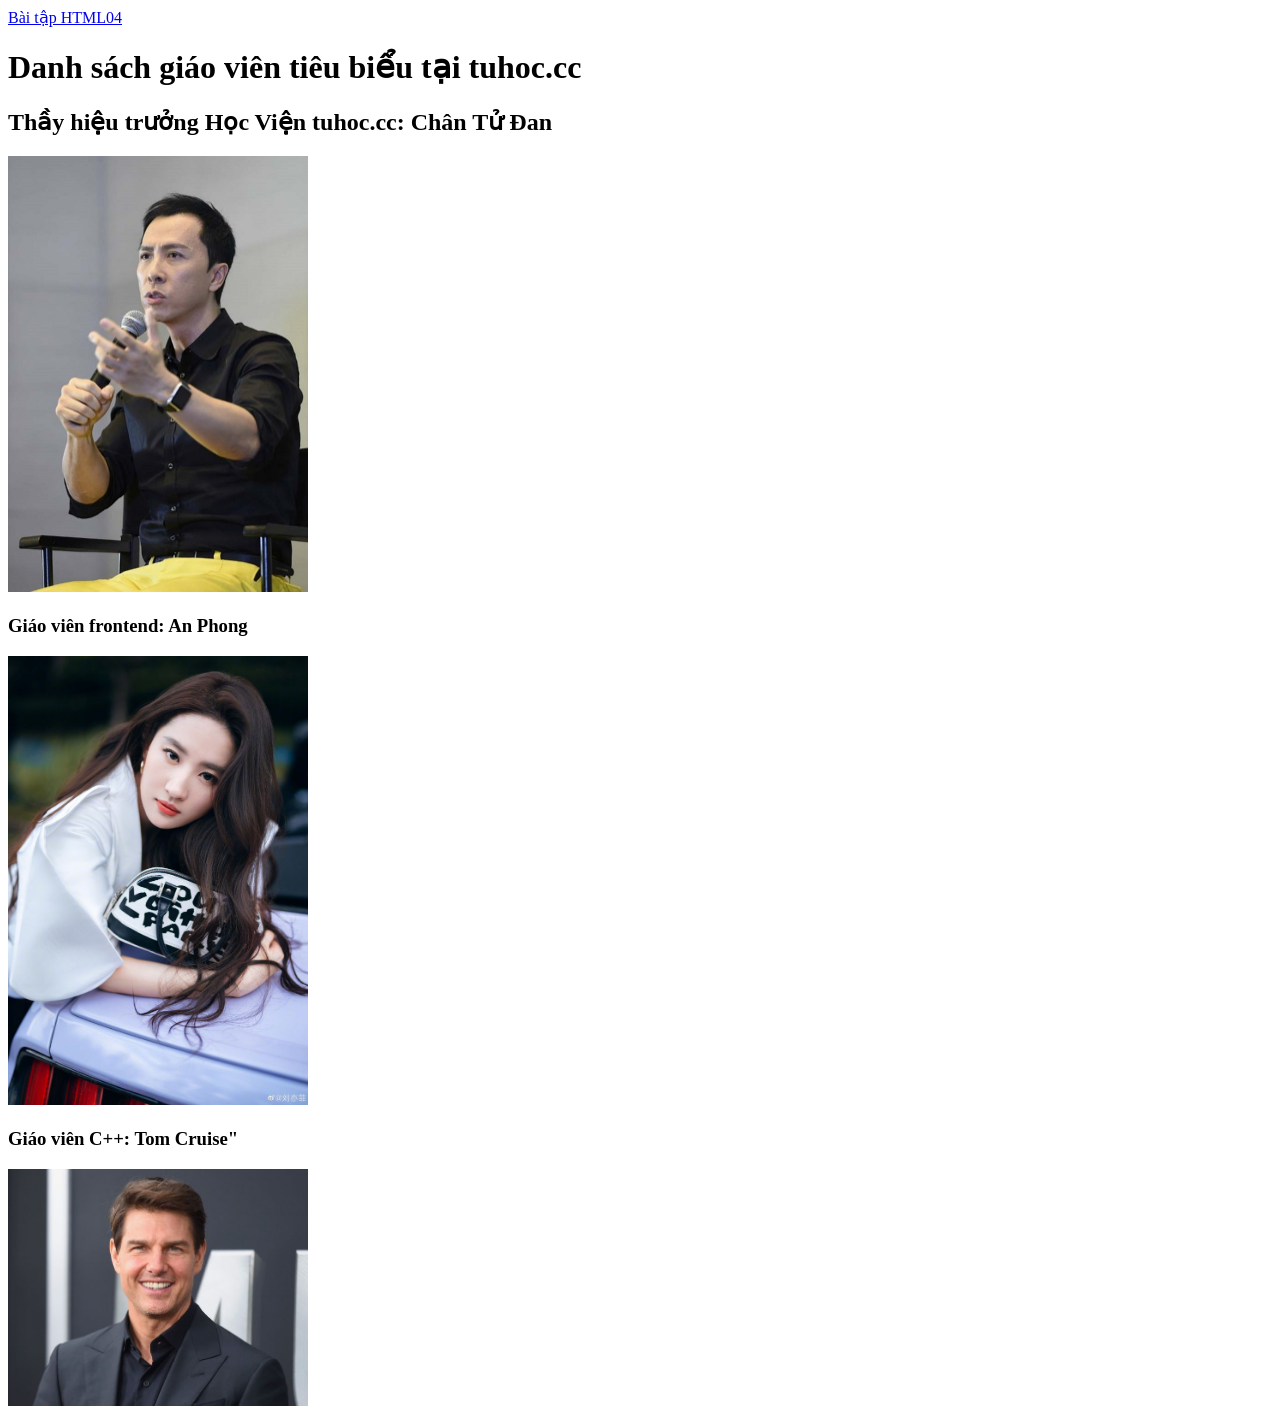
<file: 10.baitap04-inline-internal-external-css/index.html>
<!DOCTYPE html>
<html lang="vi">

<head>
    <meta charset="UTF-8">
    <meta name="viewport" content="width=device-width, initial-scale=1.0">
    <title>Bài tập HTML04 </title>
</head>

<body>
    <a href="http://tuhoc.cc/">Bài tập HTML04</a>
    <!-- 1.Dùng css inline Cho tiêu đề color: red-->
    <h1>Danh sách giáo viên tiêu biểu tại tuhoc.cc</h1>

    <!-- 2.Dùng internal css  Cho tên thầy hiệu trưởng màu blue color: blue-->
    <h2>Thầy hiệu trưởng Học Viện tuhoc.cc: Chân Tử Đan</h2>
    <img src="./img/hieutruong.jpg" alt="hiệu trưởng Học Viện tuhoc.cc" width="300">

    <!-- 3.Dùng external css Cho tên giáo viên C++, giáo viên front end màu: color: green -->
    <h3>Giáo viên frontend: An Phong</h3>
    <img src="./img/giao-vien-frontend.jpg" alt="Giáo viên frontend: An Phong" width="300">
    <h3>Giáo viên C++: Tom Cruise"</h3>
    <img src="./img/giao-vien-c.jpg" alt="Giáo viên C++: Tom Cruise" width="300">
</body>

</html>
</file>
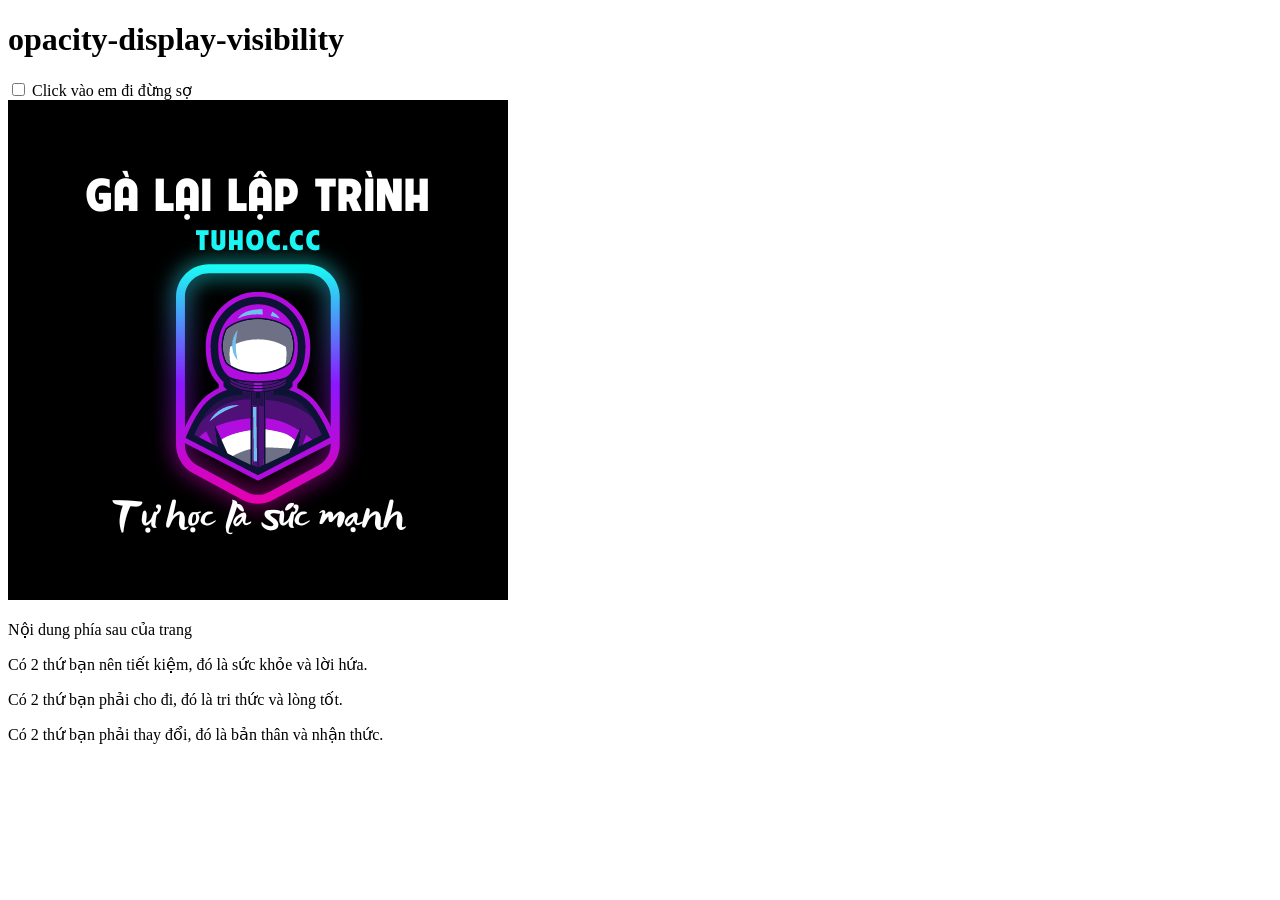
<file: 11.lythuyet-24.2-sudung-opacity-display-visibility/index.html>
<!DOCTYPE html>
<html lang="vi">

<head>
    <meta charset="UTF-8">
    <meta name="viewport" content="width=device-width, initial-scale=1.0">
    <link rel="stylesheet" href="style.css">
    <title>Trường hợp sử dụng opacity-display-visibility Tuhoc.cc</title>
</head>

<body>
    <h1>opacity-display-visibility</h1>
    <input type="checkbox"> Click vào em đi đừng sợ <br>
    <img src="./img/logo.png" alt="tuhoc.cc">
    <p>Nội dung phía sau của trang</p>
    <p>Có 2 thứ bạn nên tiết kiệm, đó là sức khỏe và lời hứa.</p>
    <p>Có 2 thứ bạn phải cho đi, đó là tri thức và lòng tốt.</p>
    <p>Có 2 thứ bạn phải thay đổi, đó là bản thân và nhận thức.</p>
</body>

</html>
</file>
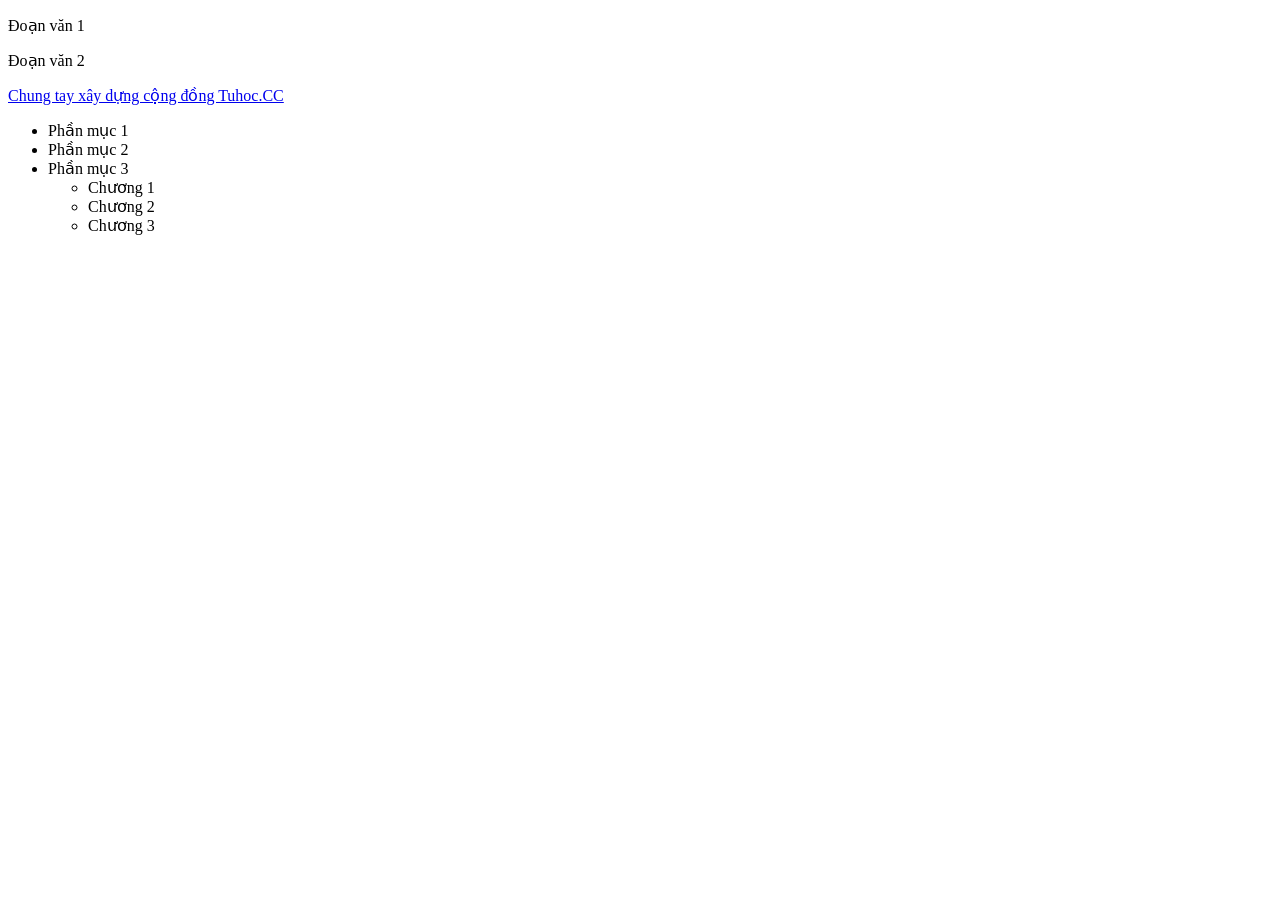
<file: 12.baitap05- star- selector/index.html>
<!DOCTYPE html>
<html lang="vi">

<head>
    <meta charset="UTF-8">
    <meta name="viewport" content="width=device-width, initial-scale=1.0">
    <link rel="stylesheet" href="style.css">
    <title>Bài tập 05 - * selector </title>
</head>

<body>
    <p>Đoạn văn 1</p>
    <p>Đoạn văn 2</p>
    <a href="http://tuhoc.cc">Chung tay xây dựng cộng đồng Tuhoc.CC</a>

    <ul>
        <li>Phần mục 1</li>
        <li>Phần mục 2</li>
        <li>
            Phần mục 3
            <ul>
                <li>Chương 1</li>
                <li>Chương 2</li>
                <li>Chương 3</li>
            </ul>
        </li>
    </ul>
</body>

</html>
</file>
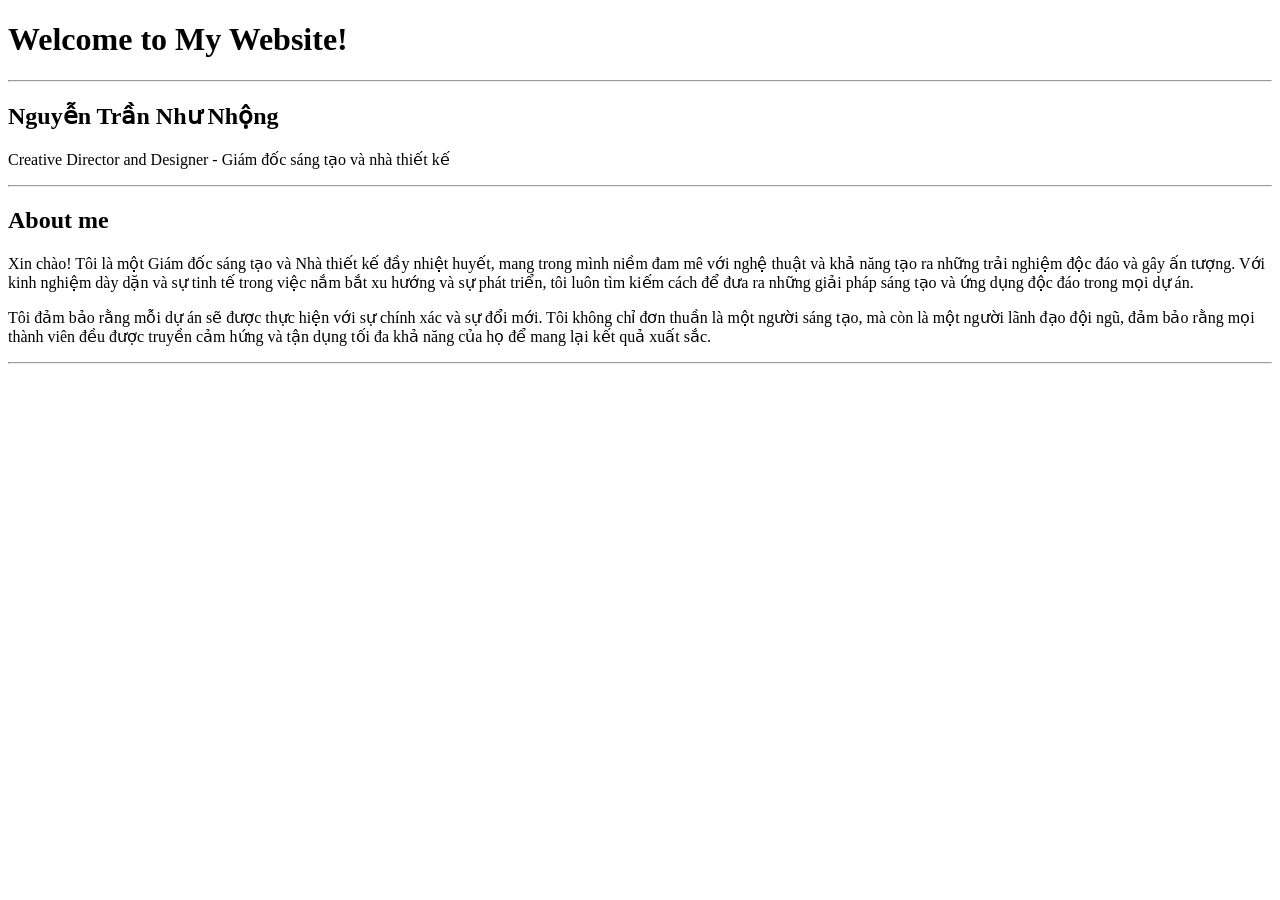
<file: 4.multi-page-Website/index.html>
<!DOCTYPE html>
<html lang="vi">

<head>
    <meta charset="UTF-8">
    <meta http-equiv="X-UA-Compatible" content="IE=edge">
    <meta name="viewport" content="width=device-width, initial-scale=1.0">
    <title>Bài học multi page Website</title>
</head>

<body>
    <!-- Thêm các link điều hướng -->
    <!-- 1. Điều hướng về trang chủ -->

    <!-- 2. Điều hướng đến contact.html -->

    <!-- 3. Điều hướng đến my-skill.html -->


    <h1>Welcome to My Website!</h1>
    <hr>
    <h2>Nguyễn Trần Như Nhộng</h2>
    <p>Creative Director and Designer - Giám đốc sáng tạo và nhà thiết kế</p>
    <hr>

    <!-- Thêm hình ảnh tuhoc.cc.jpg và khi click chuột sẽ điều hướng đến contact.html  -->

    <h2>About me</h2>
    <p>Xin chào! Tôi là một Giám đốc sáng tạo và Nhà thiết kế đầy nhiệt huyết, mang trong mình niềm đam mê với nghệ
        thuật và khả năng tạo ra những trải nghiệm độc đáo và gây ấn tượng. Với kinh nghiệm dày dặn và sự tinh tế trong
        việc nắm bắt xu hướng và sự phát triển, tôi luôn tìm kiếm cách để đưa ra những giải pháp sáng tạo và ứng dụng
        độc đáo trong mọi dự án.</p>
    <p>Tôi đảm bảo rằng mỗi dự án sẽ được thực hiện với sự chính xác và sự đổi mới. Tôi không chỉ đơn thuần là một người
        sáng tạo, mà còn là một người lãnh đạo đội ngũ, đảm bảo rằng mọi thành viên đều được truyền cảm hứng và tận dụng
        tối đa khả năng của họ để mang lại kết quả xuất sắc.</p>
    <hr>


</body>

</html>
</file>
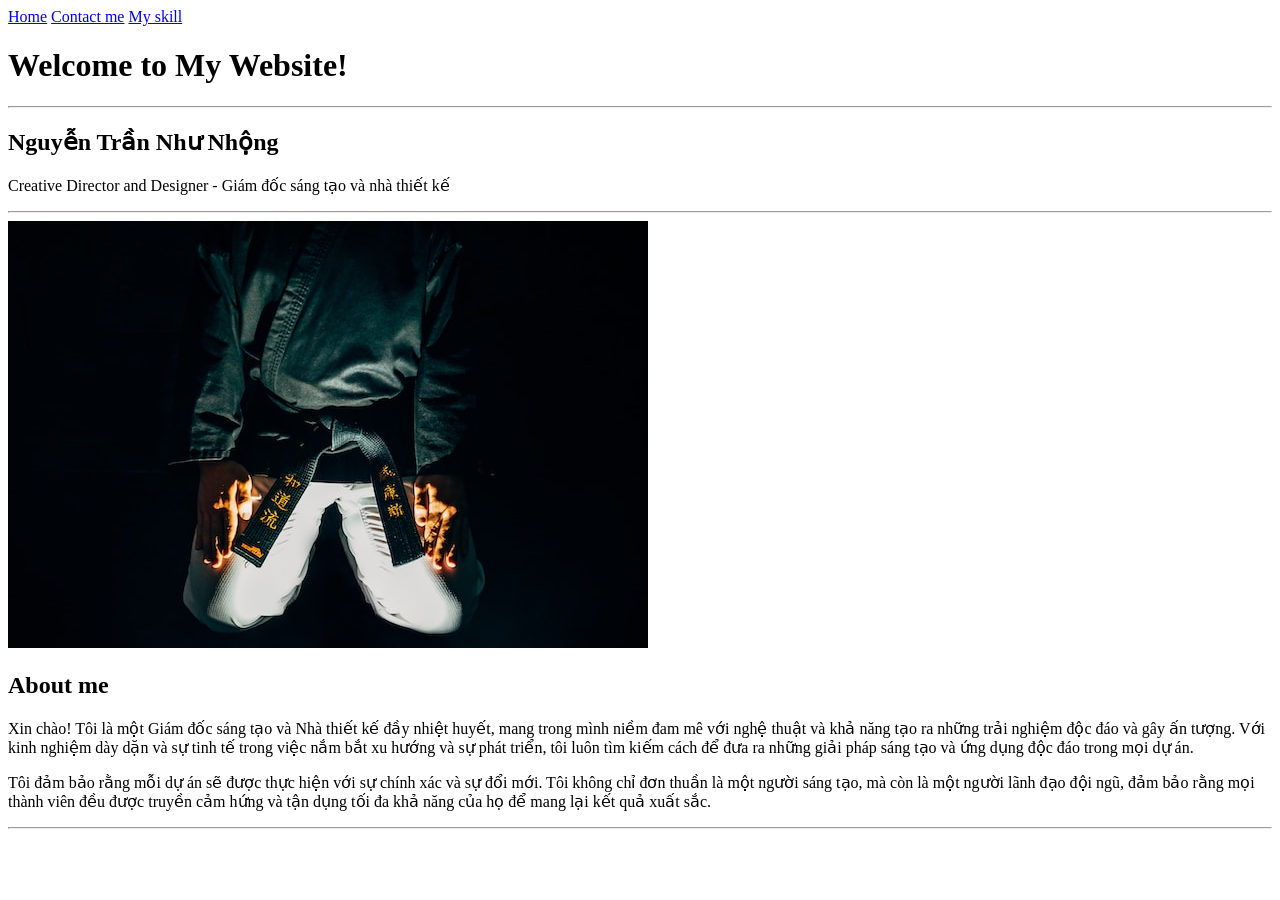
<file: 5.multi-page-Website-answer/index.html>
<!DOCTYPE html>
<html lang="vi">

<head>
    <meta charset="UTF-8">
    <meta http-equiv="X-UA-Compatible" content="IE=edge">
    <meta name="viewport" content="width=device-width, initial-scale=1.0">
    <title>Bài học multi page Website</title>
</head>

<body>
    <!-- Thêm các link điều hướng -->
    <!-- 1. Điều hướng về trang chủ -->
    <a href="./">Home</a>
    <!-- 2. Điều hướng đến contact.html -->
    <a href="./more-info/contact.html">Contact me</a>
    <!-- 3. Điều hướng đến my-skill.html -->
    <a href="./more-info/my-skill.html">My skill</a>


    <h1>Welcome to My Website!</h1>
    <hr>
    <h2>Nguyễn Trần Như Nhộng</h2>
    <p>Creative Director and Designer - Giám đốc sáng tạo và nhà thiết kế</p>
    <hr>

    <!-- Thêm hình ảnh tuhoc.cc.jpg và khi click chuột sẽ điều hướng đến contact.html  -->
    <a href="./more-info/contact.html"><img src="./assets/images/tuhoc.cc.jpg" alt="tuhoc.cc"></a>
    <h2>About me</h2>
    <p>Xin chào! Tôi là một Giám đốc sáng tạo và Nhà thiết kế đầy nhiệt huyết, mang trong mình niềm đam mê với nghệ
        thuật và khả năng tạo ra những trải nghiệm độc đáo và gây ấn tượng. Với kinh nghiệm dày dặn và sự tinh tế trong
        việc nắm bắt xu hướng và sự phát triển, tôi luôn tìm kiếm cách để đưa ra những giải pháp sáng tạo và ứng dụng
        độc đáo trong mọi dự án.</p>
    <p>Tôi đảm bảo rằng mỗi dự án sẽ được thực hiện với sự chính xác và sự đổi mới. Tôi không chỉ đơn thuần là một người
        sáng tạo, mà còn là một người lãnh đạo đội ngũ, đảm bảo rằng mọi thành viên đều được truyền cảm hứng và tận dụng
        tối đa khả năng của họ để mang lại kết quả xuất sắc.</p>
    <hr>


</body>

</html>
</file>
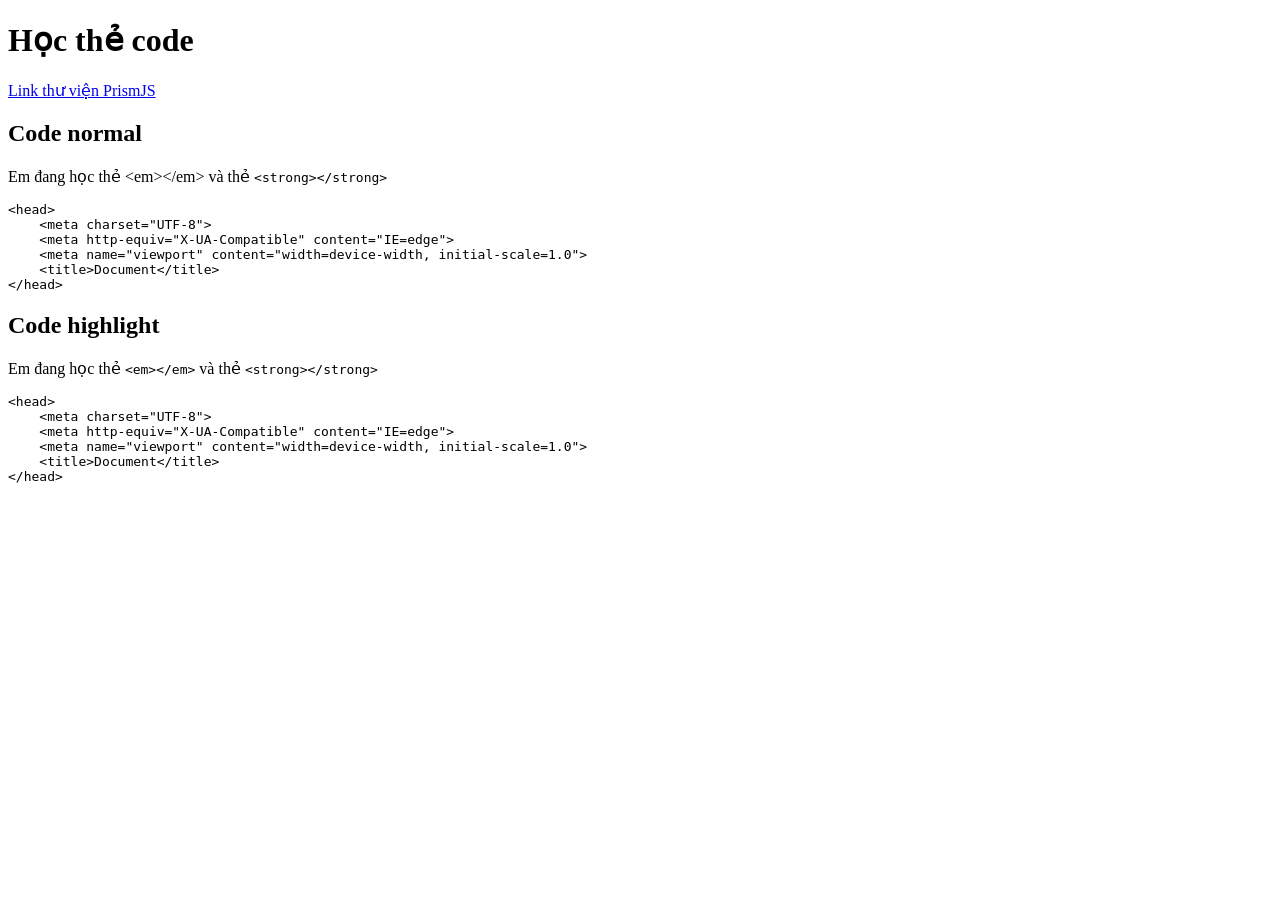
<file: 6.code-tag-highlight-code/index.html>
<!DOCTYPE html>
<html lang="en">

<head>
    <meta charset="UTF-8">
    <meta http-equiv="X-UA-Compatible" content="IE=edge">
    <meta name="viewport" content="width=device-width, initial-scale=1.0">
    <title>Document</title>
    <!-- Step 1: Copy trước thẻ </head> -->


</head>

<body>

    <!-- Code trước khi highlight -->
    <h1>Học thẻ code</h1>
    <a href="https://prismjs.com/" target="_blank">Link thư viện PrismJS</a>
    <h2>Code normal</h2>
    <p>Em đang học thẻ <code">&lt;em&gt;&lt;/em&gt;</code> và thẻ <code>&lt;strong&gt;&lt;/strong&gt;</code> </p>
    <pre><code>&lt;head&gt;
    &lt;meta charset=&quot;UTF-8&quot;&gt;
    &lt;meta http-equiv=&quot;X-UA-Compatible&quot; content=&quot;IE=edge&quot;&gt;
    &lt;meta name=&quot;viewport&quot; content=&quot;width=device-width, initial-scale=1.0&quot;&gt;
    &lt;title&gt;Document&lt;/title&gt;
&lt;/head&gt;</code></pre>

    <h2>Code highlight</h2>

    <!-- Code sau khi highlight -->
    <!-- Step 2: Thêm class="language-html" vào thẻ mở code -->
    <p>Em đang học thẻ <code>&lt;em&gt;&lt;/em&gt;</code> và thẻ <code>&lt;strong&gt;&lt;/strong&gt;</code> </p>
    <pre><code>&lt;head&gt;
    &lt;meta charset=&quot;UTF-8&quot;&gt;
    &lt;meta http-equiv=&quot;X-UA-Compatible&quot; content=&quot;IE=edge&quot;&gt;
    &lt;meta name=&quot;viewport&quot; content=&quot;width=device-width, initial-scale=1.0&quot;&gt;
    &lt;title&gt;Document&lt;/title&gt;
&lt;/head&gt;</code></pre>

    <!-- Step3: Thêm đoạn code sau trước thẻ đóng </body> -->


</body>

</html>
</file>
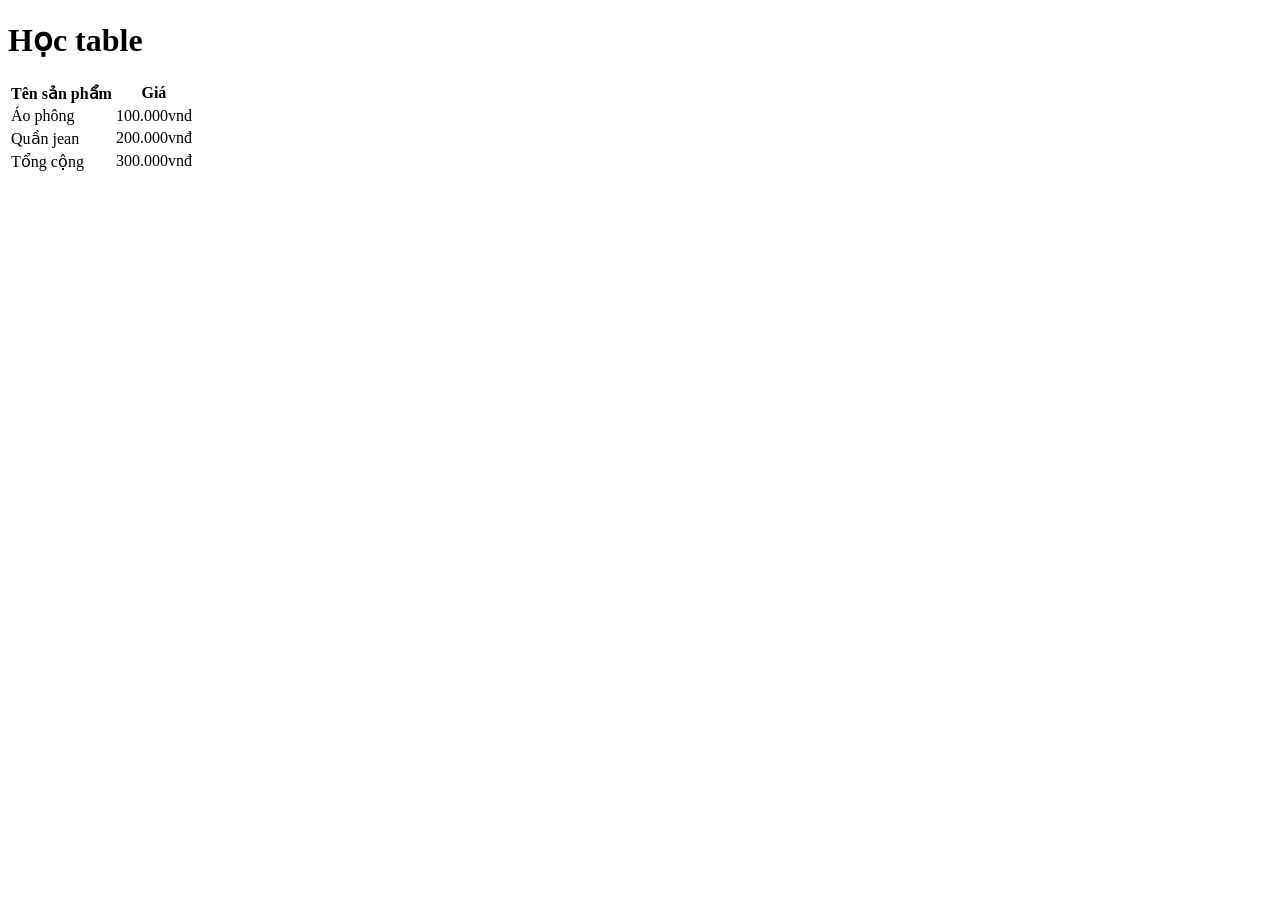
<file: 7.bai21-table-code-lythuyet/index.html>
<!DOCTYPE html>
<html lang="vi">

<head>
    <meta charset="UTF-8">
    <meta http-equiv="X-UA-Compatible" content="IE=edge">
    <meta name="viewport" content="width=device-width, initial-scale=1.0">
    <title>Học table Khóa học lập trình web tại http://tuhoc.cc</title>
</head>

<body>
    <h1>Học table</h1>
    <table>
        <thead>
            <tr>
                <th>Tên sản phẩm</th>
                <th>Giá</th>
            </tr>
        </thead>
        <tbody>
            <tr>
                <td>Áo phông</td>
                <td>100.000vnd</td>
            </tr>
            <tr>
                <td>Quần jean</td>
                <td>200.000vnđ</td>
            </tr>
        </tbody>

        <tfoot>
            <tr>
                <td>Tổng cộng</td>
                <td>300.000vnđ</td>
            </tr>
        </tfoot>
    </table>
</body>

</html>
</file>
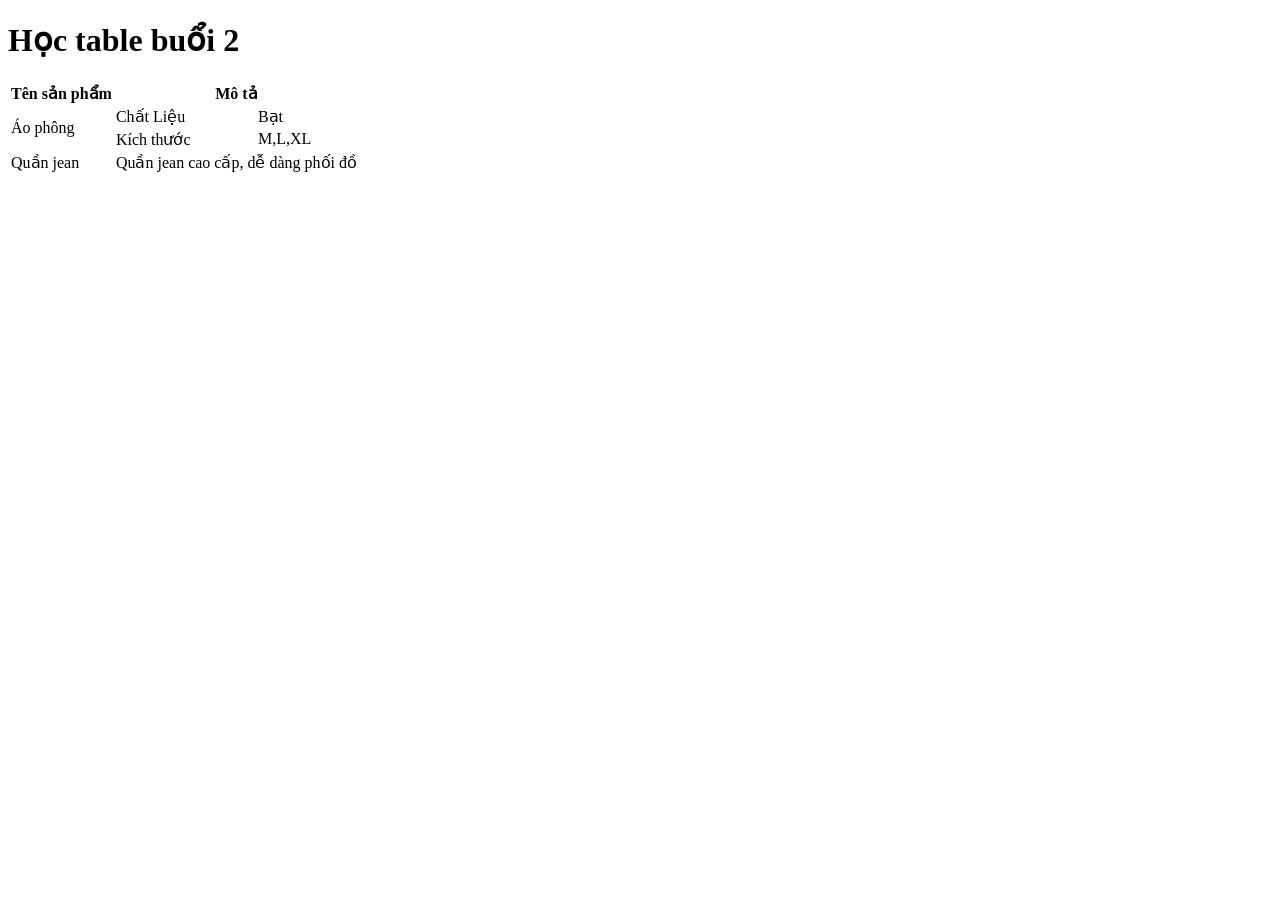
<file: 8.baitap03_lythyetbai22-colspan-rowspan/index.html>
<!DOCTYPE html>
<html lang="vi">

<head>
    <meta charset="UTF-8">
    <meta http-equiv="X-UA-Compatible" content="IE=edge">
    <meta name="viewport" content="width=device-width, initial-scale=1.0">
    <title>Học table - colspan, rowspan http://tuhoc.cc</title>
</head>

<body>
    <h1>Học table buổi 2</h1>
    <table>
        <tr>
            <th>Tên sản phẩm</th>
            <th colspan="2">Mô tả</th>
        </tr>
        <tr>
            <td rowspan="2">Áo phông</td>
            <td>Chất Liệu</td>
            <td>Bạt</td>
        </tr>
        <tr>
            <td>Kích thước</td>
            <td>M,L,XL</td>
        </tr>
        <tr>
            <td>Quần jean</td>
            <td colspan="2">Quần jean cao cấp, dễ dàng phối đồ</td>
        </tr>
    </table>
</body>

</html>
</file>
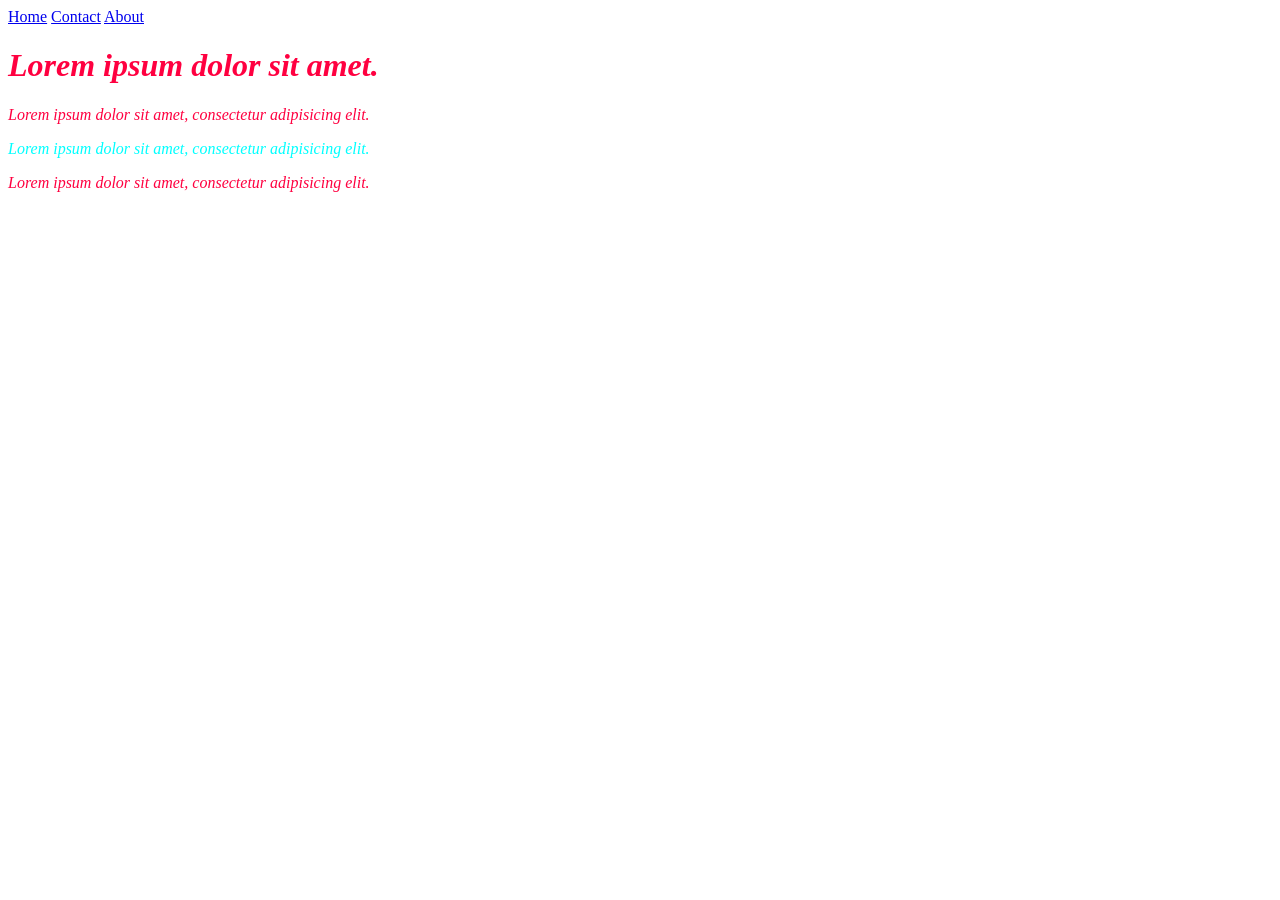
<file: 9.lythuyet-css-inline,internal,external-css-bai22.2-css02/index.html>
<!DOCTYPE html>
<html lang="vi">

<head>
    <meta charset="UTF-8">
    <meta http-equiv="X-UA-Compatible" content="IE=edge">
    <meta name="viewport" content="width=devie-width, initial-scale=1.0">

    <style>
        p {
            color: blue;
        }
    </style>
    <link rel="stylesheet" href="style.css">
    <title>Bài 22.2 internal css và external css Tuhoc.cc</title>
</head>

<body>
    <a href="./">Home</a>
    <a href="./contact.html">Contact</a>
    <a href="./about.html">About</a>
    <h1>Lorem ipsum dolor sit amet.</h1>
    <p>Lorem ipsum dolor sit amet, consectetur adipisicing elit.</p>
    <p style="color: cyan;">Lorem ipsum dolor sit amet, consectetur adipisicing elit.</p>
    <p>Lorem ipsum dolor sit amet, consectetur adipisicing elit.</p>
</body>

</html>
</file>
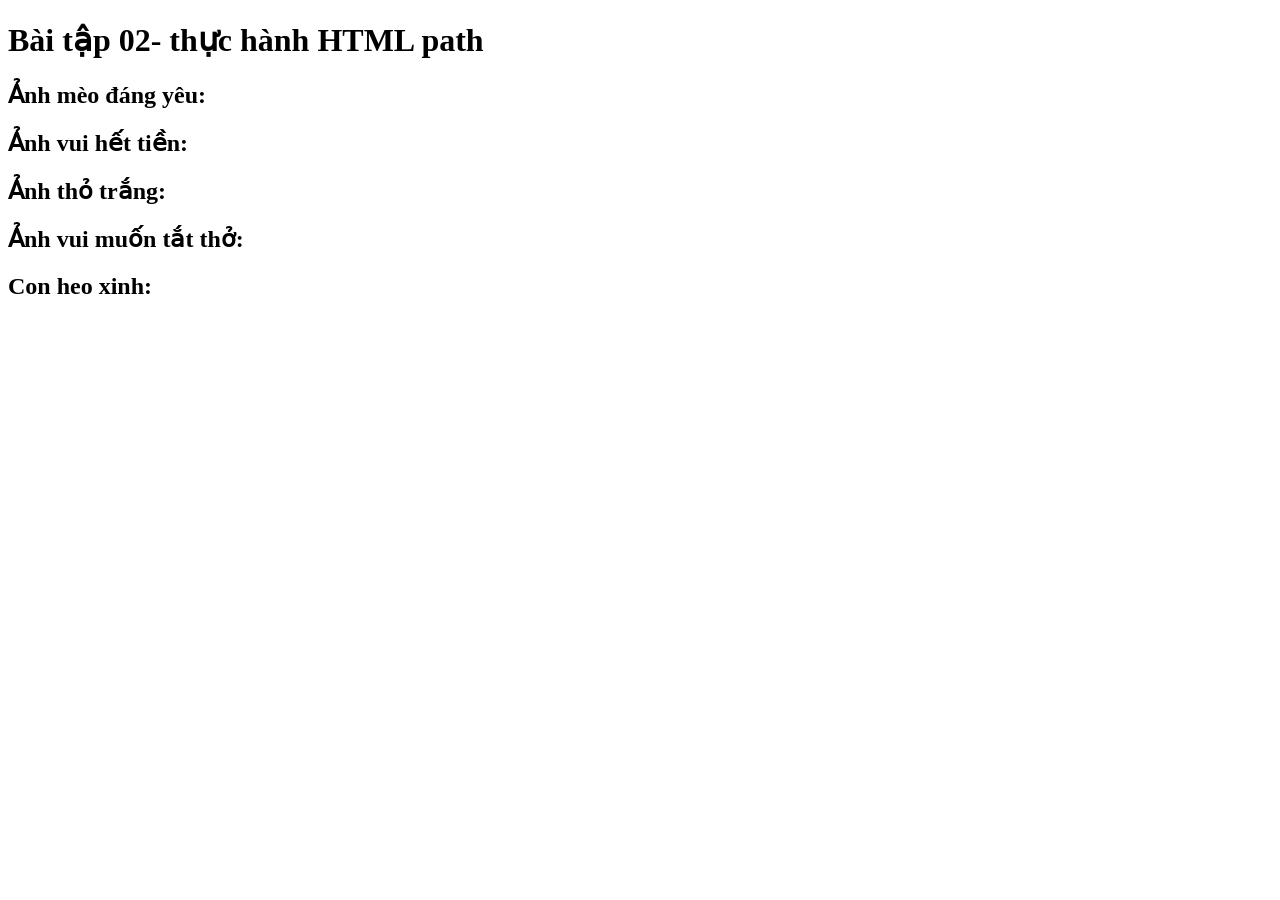
<file: 3.baitap02_html-path/Folder3/index.html>
<!DOCTYPE html>
<html lang="vi">

<head>
    <meta charset="UTF-8">
    <meta http-equiv="X-UA-Compatible" content="IE=edge">
    <meta name="viewport" content="width=device-width, initial-scale=1.0">
    <title>Bài tập 02- thực hành HTML path </title>
</head>

<body>
    <h1>Bài tập 02- thực hành HTML path</h1>

    <h2>Ảnh mèo đáng yêu:</h2>

    <h2>Ảnh vui hết tiền:</h2>

    <h2>Ảnh thỏ trắng:</h2>

    <h2>Ảnh vui muốn tắt thở:</h2>

    <h2>Con heo xinh:</h2>

</body>

</html>
</file>
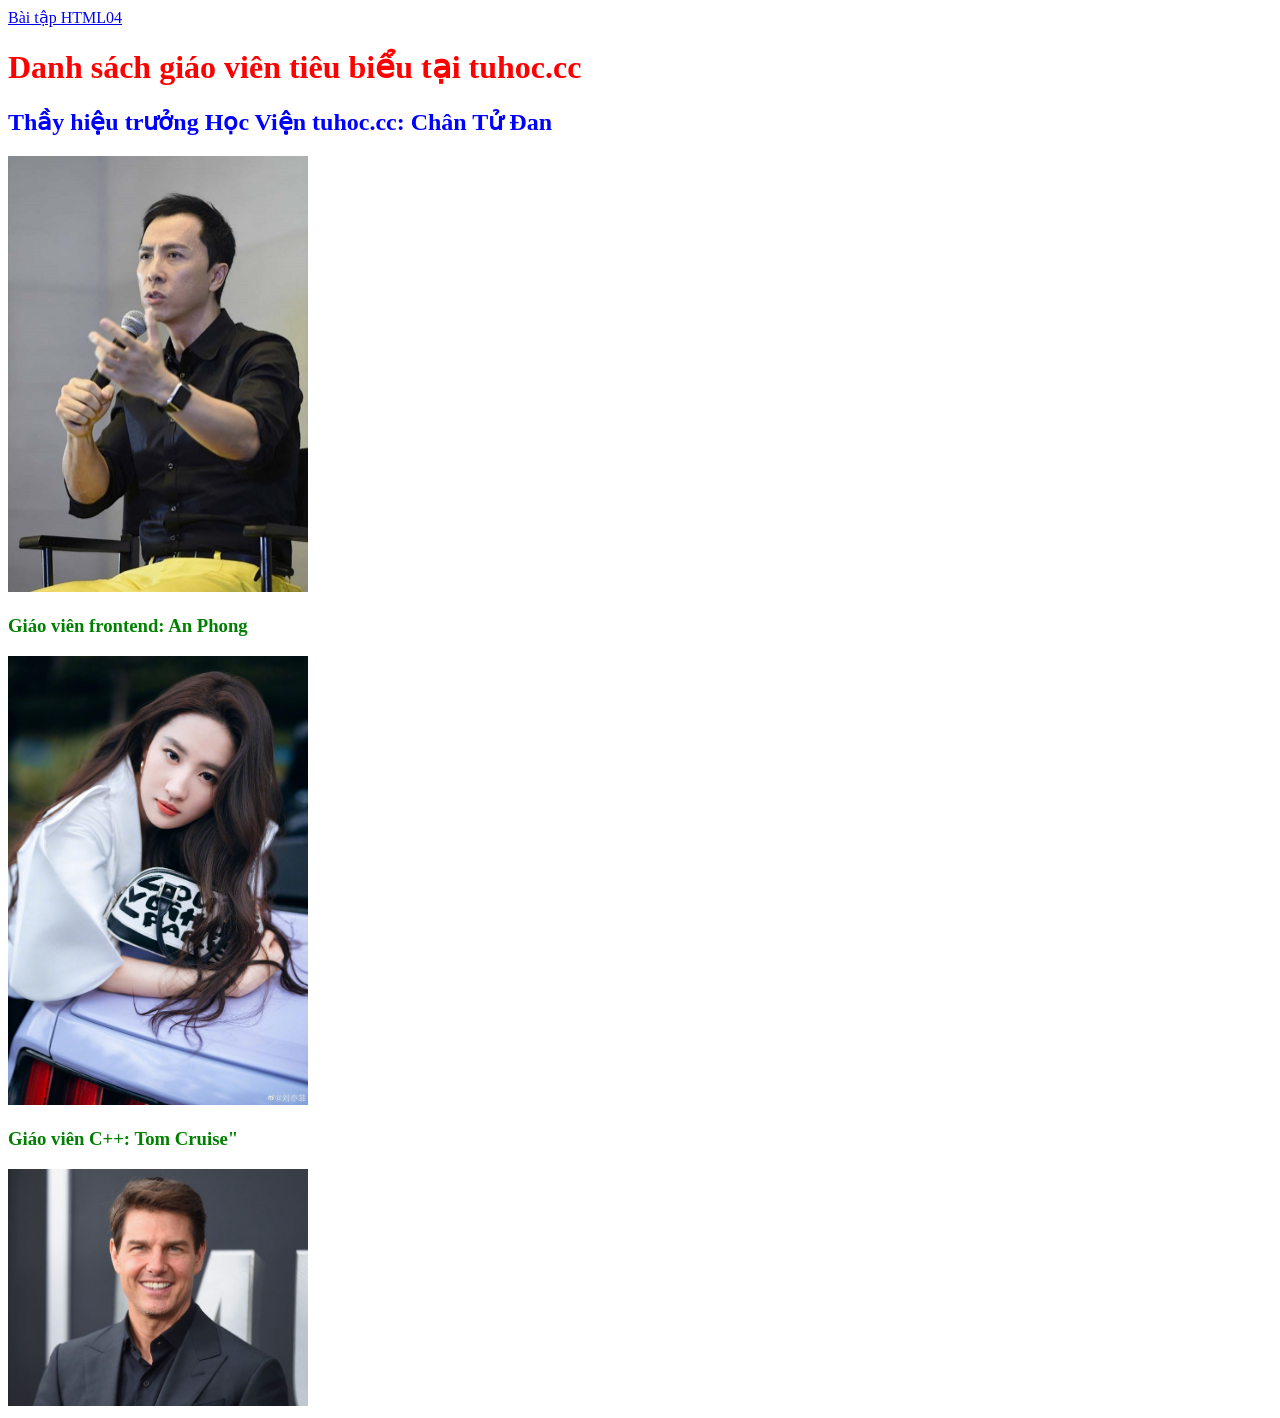
<file: 10.baitap04-inline-internal-external-css/answer.html>
<!DOCTYPE html>
<html lang="vi">

<head>
    <meta charset="UTF-8">
    <meta name="viewport" content="width=device-width, initial-scale=1.0">
    <style>
        h2 {
            color: blue;
        }
    </style>
    <link rel="stylesheet" href="./css/style.css">
    <title>Bài tập HTML04 </title>
</head>

<body>
    <a href="http://tuhoc.cc/">Bài tập HTML04</a>
    <!-- 1.Dùng css inline Cho tiêu đề color: red-->
    <h1 style="color: red;">Danh sách giáo viên tiêu biểu tại tuhoc.cc</h1>

    <!-- 2.Dùng internal css  Cho tên thầy hiệu trưởng màu blue color: blue-->
    <h2>Thầy hiệu trưởng Học Viện tuhoc.cc: Chân Tử Đan</h2>
    <img src="./img/hieutruong.jpg" alt="hiệu trưởng Học Viện tuhoc.cc" width="300">

    <!-- 3.Dùng external css Cho tên giáo viên C++, giáo viên front end màu: color: green -->
    <h3>Giáo viên frontend: An Phong</h3>
    <img src="./img/giao-vien-frontend.jpg" alt="Giáo viên frontend: An Phong" width="300">
    <h3>Giáo viên C++: Tom Cruise"</h3>
    <img src="./img/giao-vien-c.jpg" alt="Giáo viên C++: Tom Cruise" width="300">


</body>

</html>
</file>
<file: 11.lythuyet-24.2-sudung-opacity-display-visibility/style.css>
/* Xóa hết nội dung và làm theo video để nhớ nhé các bạn :) */
/* Tuhoc.cc Chúc các bạn học tốt */
img {
  transition: 1.5s;
}

input:checked ~ img {
  /* 1.Biến mất khỏi giao diện */
  /* display: none; */
  /* 2.Ẩn khỏi giao diện nhưng vẫn chiếm vị trí */
  /* visibility: hidden; */
  /* 3. Làm mờ đi sau đó ẩn hẳn khỏi giao diện*/
  opacity: 0;
  visibility: hidden;
}
</file>
<file: 12.baitap05- star- selector/style.css>
/* 
Thêm code CSS để toàn bộ các phần tử có : 
1. chữ màu blue 
2. font-size 30px 
*/
</file>
<file: 9.lythuyet-css-inline,internal,external-css-bai22.2-css02/style.css>
h1,
p {
  color: rgb(255, 0, 64);
  font-style: italic;
}
</file>
<file: 10.baitap04-inline-internal-external-css/css/style.css>
h3 {
  color: green;
}
</file>
